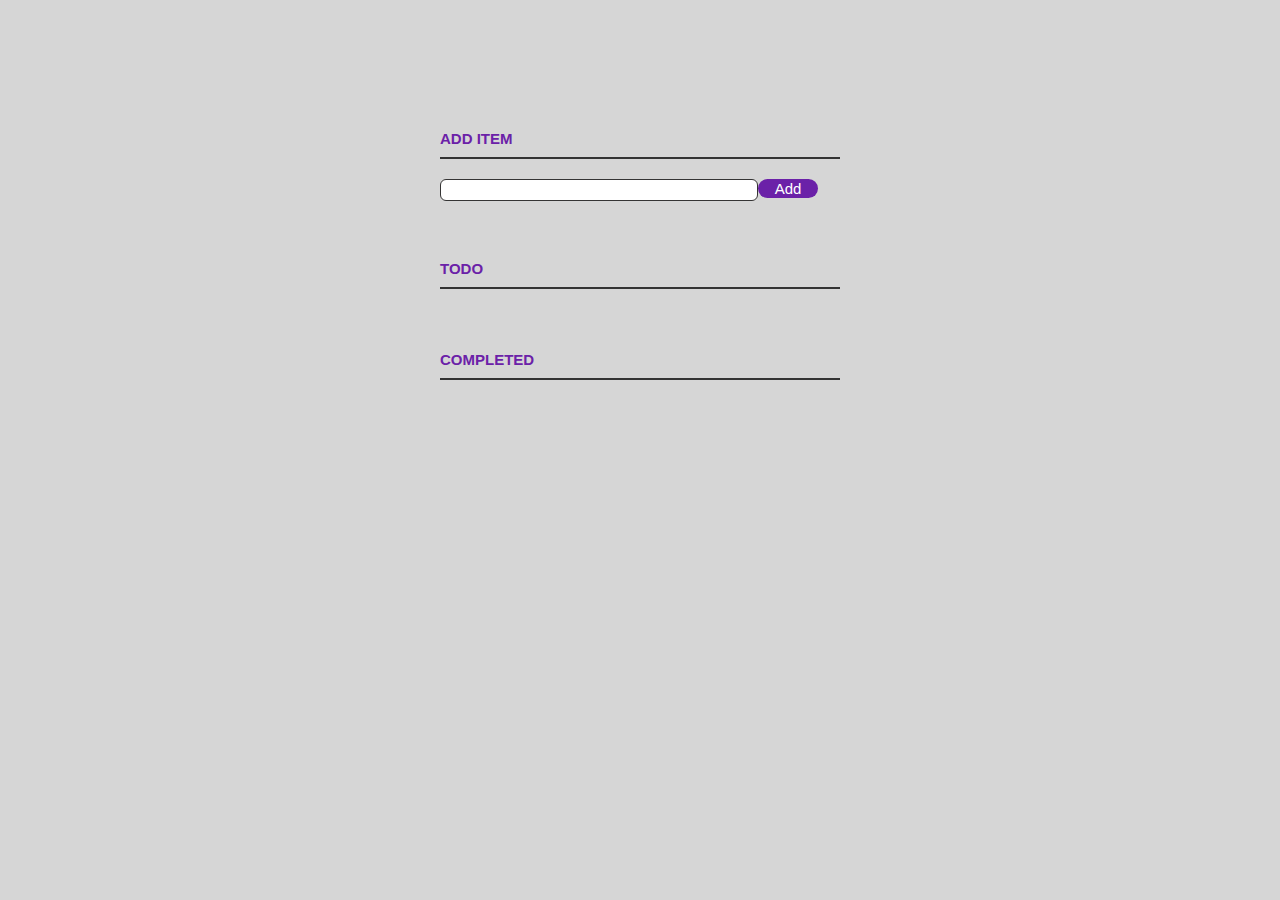
<file: TXON_03/index.html>
<html>
  <head>
    <title>Todo App</title>
    <!-- <link href='https://fonts.googleapis.com/css?family=Lato:300,400,700' rel='stylesheet' type='text/css'> -->
    <link rel="stylesheet" href="style.css" type="text/css" media="screen" charset="utf-8">    
  </head>
  <body>
    <div class="container">
      <p>
        <label for="new-task">Add Item</label><input id="new-task" type="text"><button>Add</button>
      </p>
      
      <h3>Todo</h3>
      <ul id="incomplete-tasks">
        
      </ul>
      
      <h3>Completed</h3>
      <ul id="completed-tasks">
        
      </ul>
    </div>

    <script type="text/javascript" src="main.js"></script>

  </body>
</html>
</file>
<file: TXON_03/style.css>
body {
    background: rgb(214, 214, 214);
    color:#333;
    font-family: Lato, sans-serif;
  }
  .container {
    display: block;
    width: 400px;
    margin: 100px auto 0;
  }
  ul {
    margin: 0;
    padding: 0;
  }
  li * {
    float: left;
  }
 
  
  button {
    background-color: rgb(107 33 168);
    border: 0px;
    color: rgb(255, 255, 255);
    font-size: 15px;
    width: 60px;
   
    font-family: Lato, sans-serif;
    cursor: pointer;
    border-radius: 12px;
  }

  
  h3,
  label[for='new-task'] {
    color:rgb(107 33 168);
    font-weight: 700;
    font-size: 15px;
    border-bottom: 2px solid #333;
    padding: 30px 0 10px;
    margin: 0;
    margin-top: 2rem;
    text-transform: uppercase;
    box-shadow: #888;
  }
  input[type="text"] {
    margin: 0;
    font-size: 18px;
    line-height: 18px;
    height: 18px;
    padding: 10px;
    border: 1px solid rgb(53, 52, 52);
    background: #fff;
    border-radius: 6px;
    font-family: Lato, sans-serif;
    color: #888;
  }
  input[type="text"]:focus {
    color: #333;
  }
  
  /* New Task */
  label[for='new-task'] {
    display: block;
    margin: 0 0 20px;
  }
  input#new-task {
    float: left;
    width: 318px;
  }
  p > button:hover {
    background-color:rgb(139, 43, 217) ;
  }
  
  /* Task list */
  li {
    overflow: hidden;
    padding: 20px 0;
    border-bottom: 1px solid rgb(139, 43, 217);
  }
  li > input[type="checkbox"]  {
    margin: 0 10px;
    position: relative;
    top: 15px;
    background-color: rgb(139, 43, 217);
  }
  
  li > label {
    font-size: 18px;
    line-height: 40px;
    width: 237px;
    padding: 0 0 0 11px;
  }
  li >  input[type="text"] {
    width: 226px;
  }
  li > .delete:hover {
    background-color: #fd2d2d;
    box-sizing: border-box;
  }
  
  /* Completed */
  #completed-tasks label {
    text-decoration: line-through;
    color: #888;
  }
  
  /* Edit Task */
  ul li input[type=text] {
    display:none;
  }
  
  ul li.editMode input[type=text] {
    display:block;
  }
  
  ul li.editMode label {
    display:none;
  }

  .edit{
      background-color: #0FC57C;
  }

  .edit:hover{
      background-color: #11f89c;
  }

  .delete{
      background-color: #CF2323;
  }
</file>
